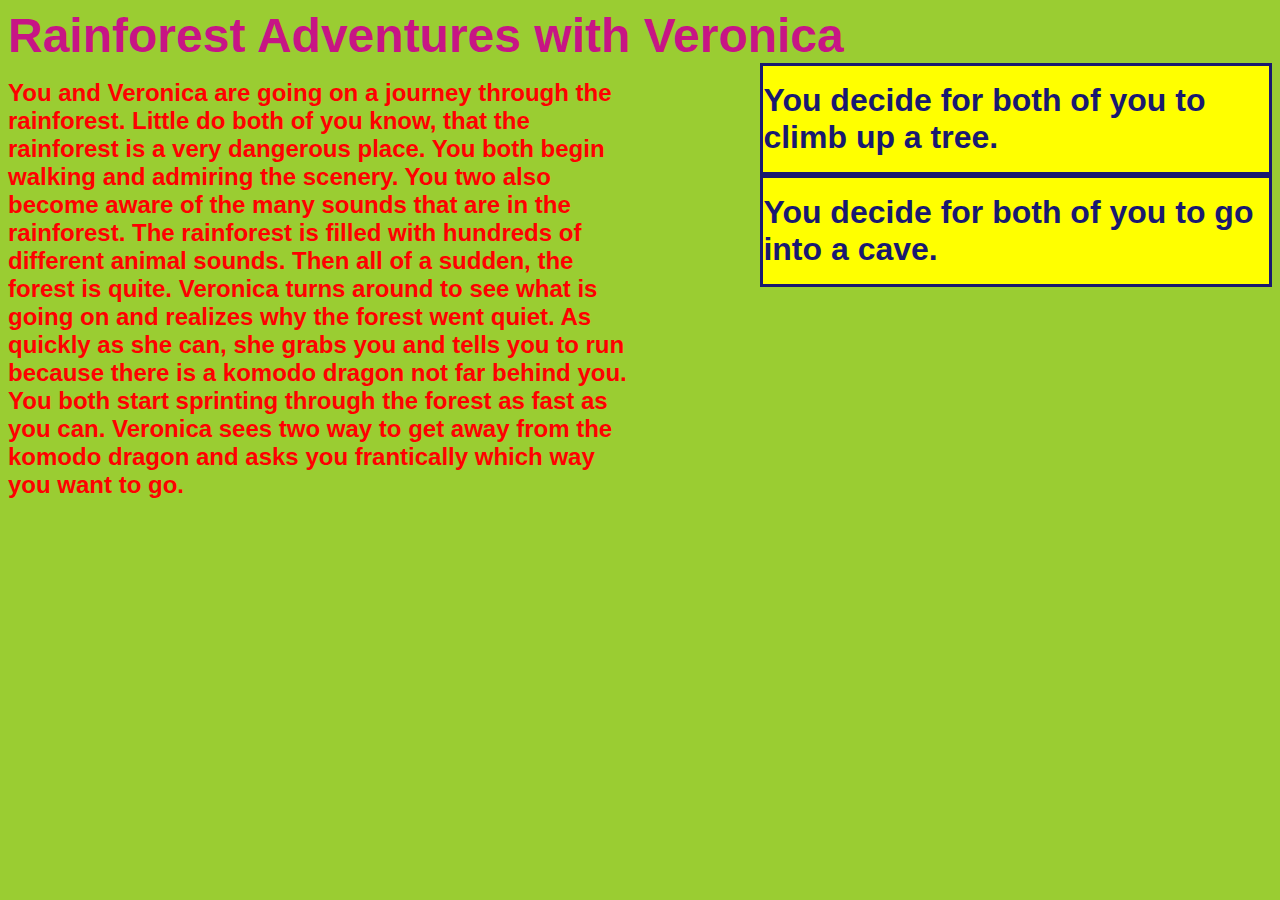
<file: Adventure Story/index.html>
<!DOCTYPE html>
<html>
  <head>
    <link rel="stylesheet"href="story.css"/>
  <title> Rainforest Adventures With Veronica
  </title>
  </head>
  <div style="width:100%">
  <body>
    <div style= "color:mediumvioletred; font-size:20;"
    <h1><b><font size="20"> Rainforest Adventures with Veronica</font></b>
    </h1>
  </div>


    <div style="float:left; width:50%; color:red">
    <p><b><font size="5">
      You and Veronica are going on a journey through the rainforest.
      Little do both of you know, that the rainforest is a very dangerous place.
      You both begin walking and admiring the scenery.
      You two also become aware of the many sounds that are in the rainforest.
      The rainforest is filled with hundreds of different animal sounds.  Then all of a sudden, the forest is quite.
      Veronica turns around to see what is going on and realizes why the forest went quiet.
      As quickly as she can, she grabs you and tells you to run because there is a komodo dragon not far behind you.
      You both start sprinting through the forest as fast as you can.
      Veronica sees two way to get away from the komodo dragon and asks you frantically which way you want to go.
    </font></b>
    </p>
    </div>
    <nav>
    <div style="float:right; width:40%; color:midnightblue" class="nav-tab">
      <p>
      <a class="navigation"href="tree.html"><b><font size="6">You decide for both of you to climb up a tree.</font></b></a>
      </p>
    </div>
    <div style="float:right; width:40%; color:midnightblue" class="nav-tab">
      <p>
      <a class="navigation" href="cave.html"><b><font size="6"> You decide for both of you to go into a cave.</font></b></a>
    </p>
    </div>
  </nav>

  </body>
  </div>
  <!--Author:Danielle Oden/-->
</html>
</file>
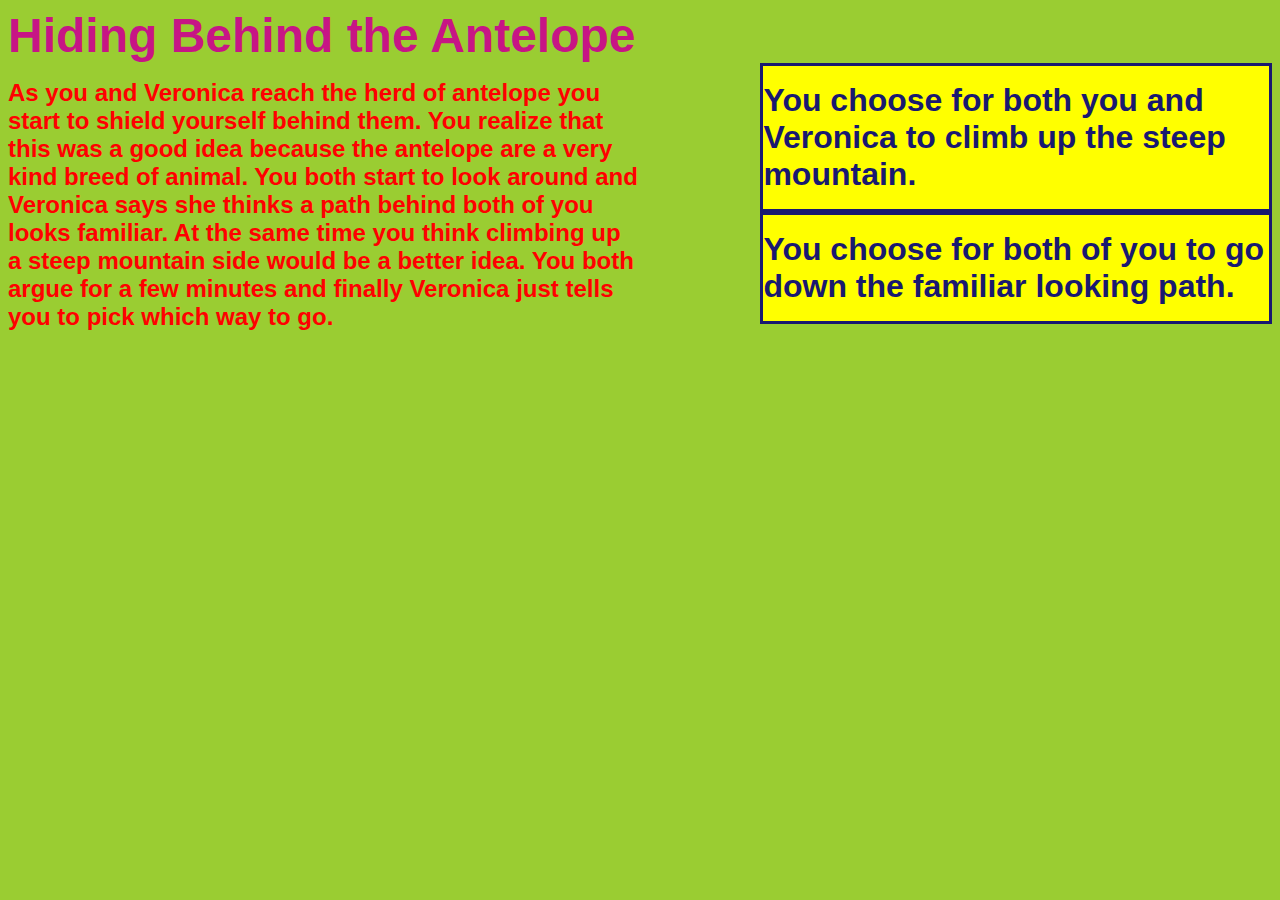
<file: Adventure Story/antelope.html>
<!DOCTYPE html>
<html>
  <head>
    <link rel="stylesheet"href="story.css"/>
  <title> Rainforest Adventures With Veronica
  </title>
  </head>
  <div style="width:100%">
  <body>
    <div style= "color:mediumvioletred; font-size:20;"
    <h1><b><font size="20"> Hiding Behind the Antelope</font></b>
    </h1>
  </div>


    <div style="float:left; width:50%; color:red">
    <p><b><font size="5">
      As you and Veronica reach the herd of antelope you start to shield yourself behind them.
      You realize that this was a good idea because the antelope are a very kind breed of animal.
      You both start to look around and Veronica says she thinks a path behind both of you looks familiar.
      At the same time you think climbing up a steep mountain side would be a better idea.
      You both argue for a few minutes and finally Veronica just tells you to pick which way to go.


    </font></b>
    </p>
    </div>
    <nav>
    <div style="float:right; width:40%; color:midnightblue" class="nav-tab">
      <p>
      <a class="navigation"href="mountain2.html"><b><font size="6">You choose for both you and Veronica to climb up the steep mountain.</font></b></a>
      </p>
    </div>
    <div style="float:right; width:40%; color:midnightblue" class="nav-tab">
      <p>
      <a class="navigation" href="familiar.html"><b><font size="6"> You choose for both of you to go down the familiar looking path. </font></b></a>
    </p>
    </div>
  </nav>

  </body>
  </div>
  <!--Author:Danielle Oden/-->
</html>
</file>
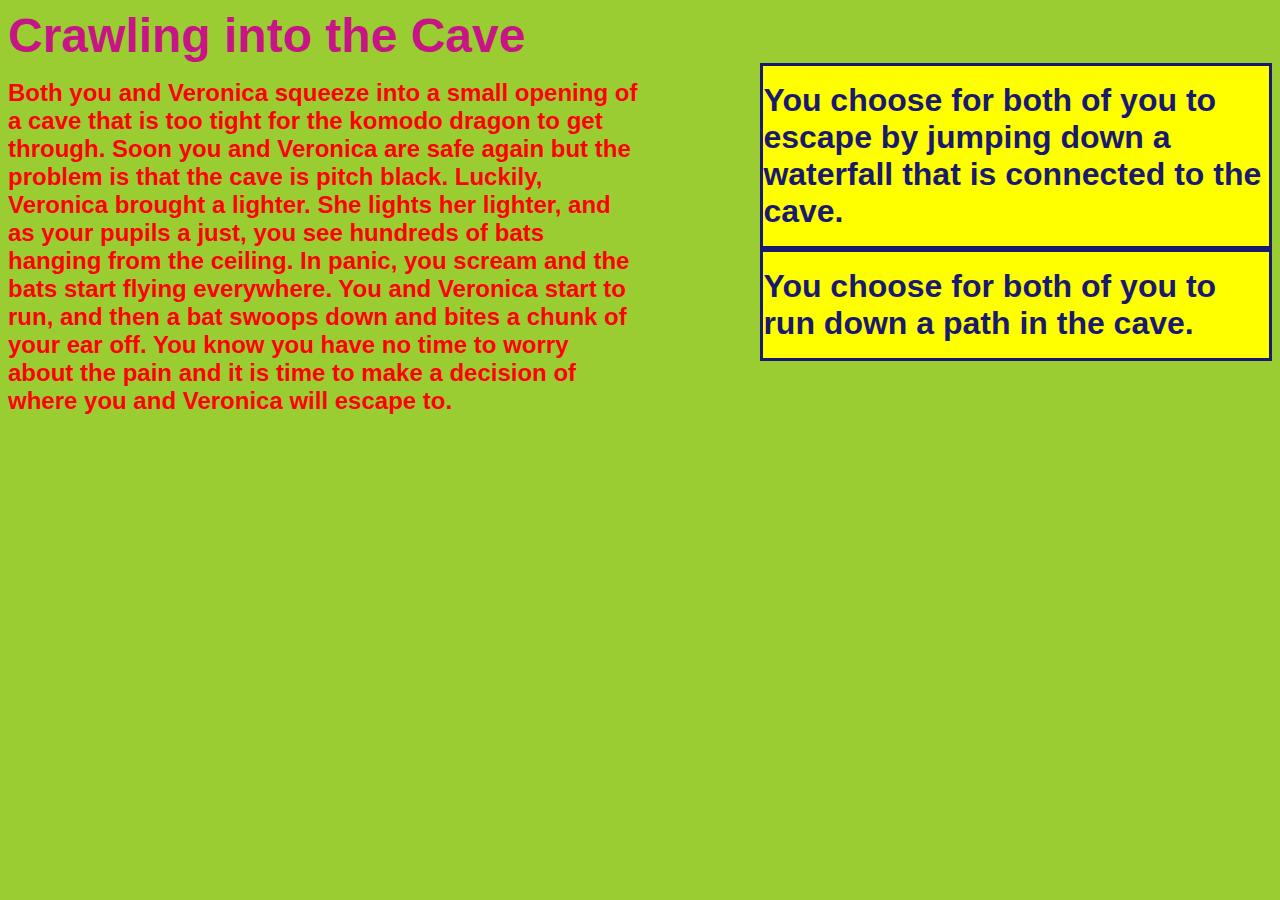
<file: Adventure Story/cave.html>
<!DOCTYPE html>
<html>
  <head>
    <link rel="stylesheet"href="story.css"/>
  <title> Rainforest Adventures with Veronica
  </title>
  </head>
  <div style="width:100%">
  <body>
    <div style= "color:mediumvioletred; font-size:20;"
    <h1><b><font size="20"> Crawling into the Cave</font></b>
    </h1>
  </div>


    <div style="float:left; width:50%; color:red">
    <p><b><font size="5">
      Both you and Veronica squeeze into a small opening of a cave that is too tight for the komodo dragon to get through.
        Soon you and Veronica are safe again but the problem is that the cave is pitch black.
        Luckily, Veronica brought a lighter.
        She lights her lighter, and as your pupils a just, you see hundreds of bats hanging from the ceiling.
        In panic, you scream and the bats start flying everywhere.
        You and Veronica start to run, and then a bat swoops down and bites a chunk of your ear off.
        You know you have no time to worry about the pain and it is time to make a decision of where you and Veronica will escape to.


    </font></b>
    </p>
    </div>
    <nav>
    <div style="float:right; width:40%; color:midnightblue" class="nav-tab">
      <p>
      <a class="navigation"href="waterfall.html"><b><font size="6">You choose for both of you to escape by jumping
         down a waterfall that is connected to the cave.</font></b></a>
      </p>
    </div>
    <div style="float:right; width:40%; color:midnightblue" class="nav-tab">
      <p>
      <a class="navigation" href="path.html"><b><font size="6"> You choose for both of you to run down a path in the cave.</font></b></a>
    </p>
    </div>
  </nav>

  </body>
  </div>
  <!--Author:Danielle Oden/-->
</html>
</file>
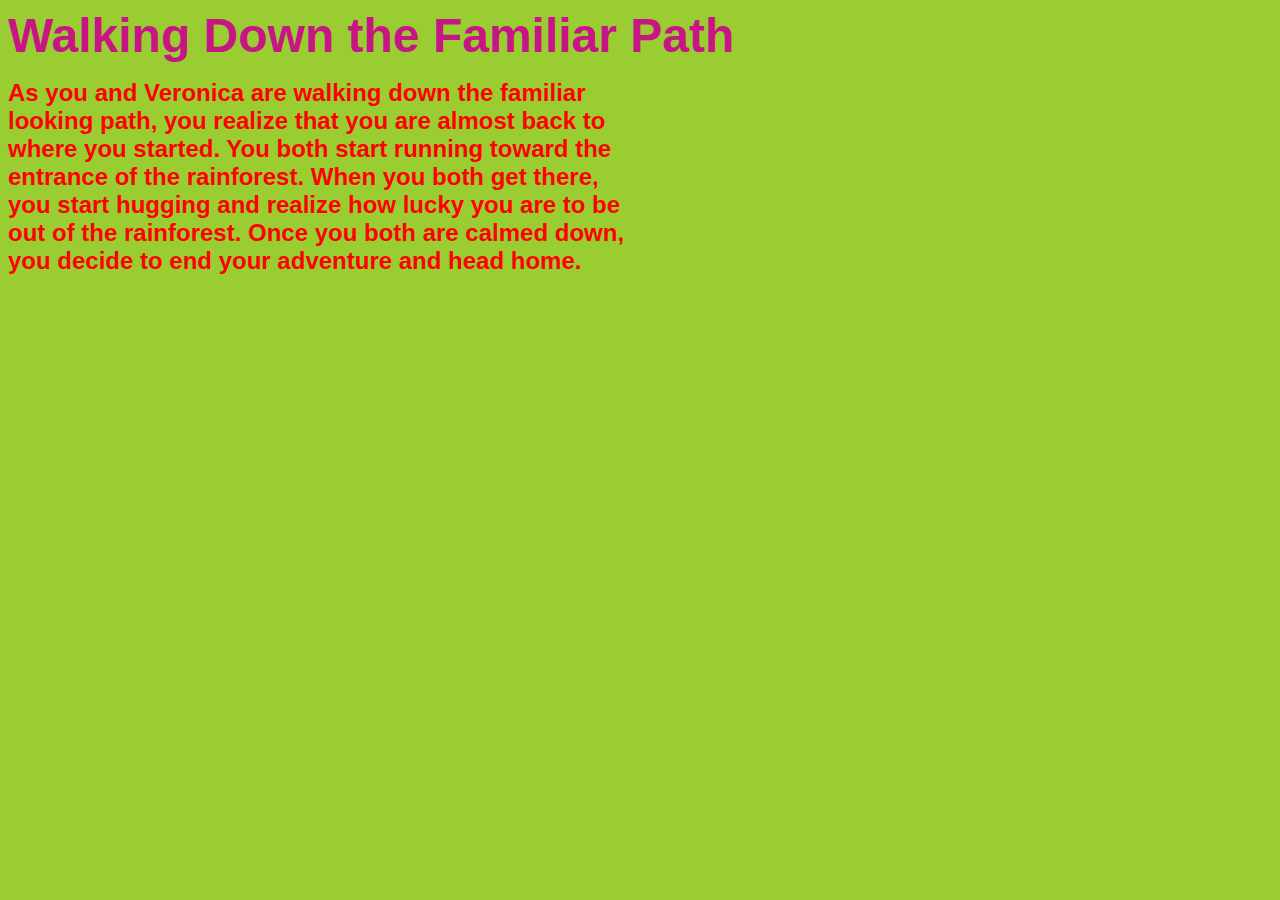
<file: Adventure Story/familiar.html>
<!DOCTYPE html>
<html>
  <head>
    <link rel="stylesheet"href="story.css"/>
  <title> Rainforest Adventures With Veronica
  </title>
  </head>
  <div style="width:100%">
  <body>
    <div style= "color:mediumvioletred; font-size:20;"
    <h1><b><font size="20"> Walking Down the Familiar Path</font></b>
    </h1>
  </div>


    <div style="float:left; width:50%; color:red">
    <p><b><font size="5">
      As you and Veronica are walking down the familiar looking path, you realize that you are almost back to where you started.
      You both start running toward the entrance of the rainforest.
      When you both get there, you start hugging and realize how lucky you are to be out of the rainforest.
      Once you both are calmed down, you decide to end your adventure and head home.
    </font></b>
    </p>
    </div>


  </body>
  </div>
  <!--Author:Danielle Oden/-->
</html>
</file>
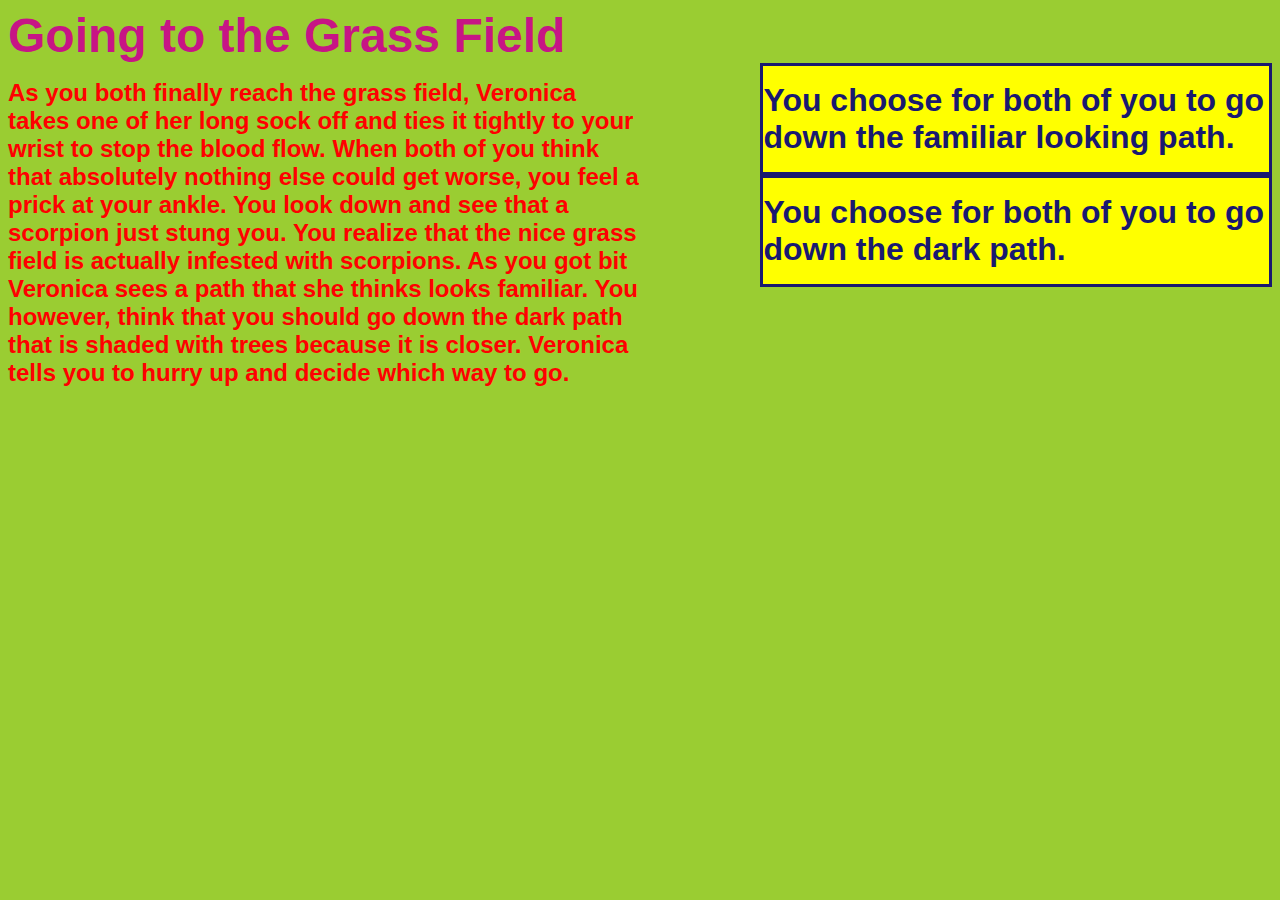
<file: Adventure Story/grass.html>
<!DOCTYPE html>
<html>
  <head>
    <link rel="stylesheet"href="story.css"/>
  <title> Rainforest Adventures With Veronica
  </title>
  </head>
  <div style="width:100%">
  <body>
    <div style= "color:mediumvioletred; font-size:20;"
    <h1><b><font size="20"> Going to the Grass Field</font></b>
    </h1>
  </div>


    <div style="float:left; width:50%; color:red">
    <p><b><font size="5">
      As you both finally reach the grass field, Veronica takes one of her long sock off and ties it tightly to your wrist to stop the blood flow.
      When both of you think that absolutely nothing else could get worse, you feel a prick at your ankle.
      You look down and see that a scorpion just stung you.
      You realize that the nice grass field is actually infested with scorpions.
      As you got bit Veronica sees a path that she thinks looks familiar.
      You however, think that you should go down the dark path that is shaded with trees because it is closer.
      Veronica tells you to hurry up and decide which way to go.
    </font></b>
    </p>
    </div>
    <nav>
    <div style="float:right; width:40%; color:midnightblue" class="nav-tab">
      <p>
      <a class="navigation"href="familiar.html"><b><font size="6">You choose for both of you to go down the familiar looking path. </font></b></a>
      </p>
    </div>
    <div style="float:right; width:40%; color:midnightblue" class="nav-tab">
      <p>
      <a class="navigation" href="dark.html"><b><font size="6"> You choose for both of you to go down the dark path.</font></b></a>
    </p>
    </div>
  </nav>

  </body>
  </div>
  <!--Author:Danielle Oden/-->
</html>
</file>
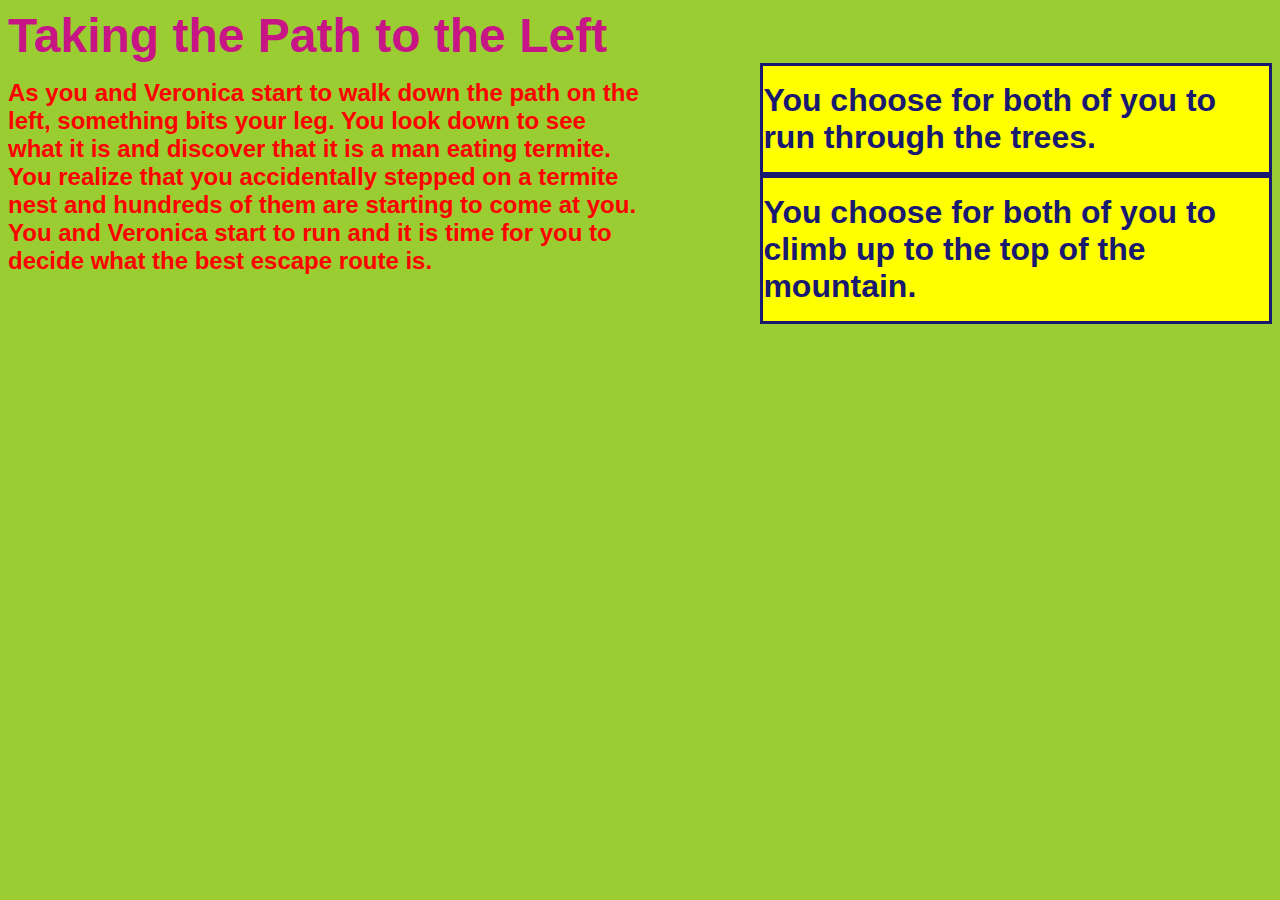
<file: Adventure Story/left.html>
<!DOCTYPE html>
<html>
  <head>
    <link rel="stylesheet"href="story.css"/>
  <title> Rainforest Adventures With Veronica
  </title>
  </head>
  <div style="width:100%">
  <body>
    <div style= "color:mediumvioletred; font-size:20;"
    <h1><b><font size="20"> Taking the Path to the Left</font></b>
    </h1>
  </div>


    <div style="float:left; width:50%; color:red">
    <p><b><font size="5">
      As you and Veronica start to walk down the path on the left, something bits your leg.
      You look down to see what it is and discover that it is a man eating termite.
      You realize that you accidentally stepped on a termite nest and hundreds of them are starting to come at you.
      You and Veronica start to run and it is time for you to decide what the best escape route is.
    </font></b>
    </p>
    </div>
    <nav>
    <div style="float:right; width:40%; color:midnightblue" class="nav-tab">
      <p>
      <a class="navigation"href="treepath.html"><b><font size="6">You choose for both of you to run through the trees.</font></b></a>
      </p>
    </div>
    <div style="float:right; width:40%; color:midnightblue" class="nav-tab">
      <p>
      <a class="navigation" href="mountain.html"><b><font size="6"> You choose for both of you to climb up to the top of the mountain.</font></b></a>
    </p>
    </div>
  </nav>

  </body>
  </div>
  <!--Author:Danielle Oden/-->
</html>
</file>
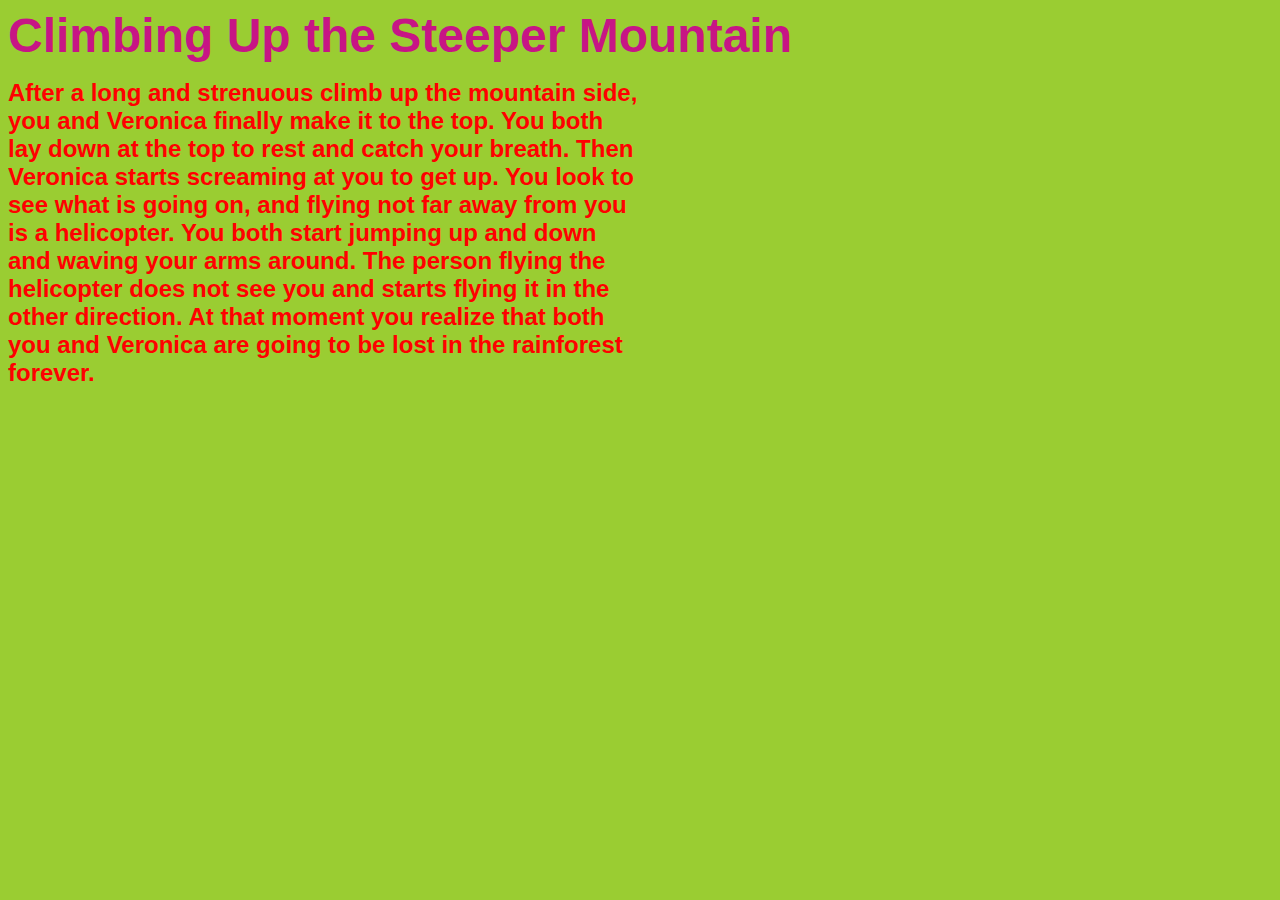
<file: Adventure Story/mountain2.html>
<!DOCTYPE html>
<html>
  <head>
    <link rel="stylesheet"href="story.css"/>
  <title> Rainforest Adventures with Veronica
  </title>
  </head>
  <div style="width:100%">
  <body>
    <div style= "color:mediumvioletred; font-size:20;"
    <h1><b><font size="20"> Climbing Up the Steeper Mountain</font></b>
    </h1>
  </div>


    <div style="float:left; width:50%; color:red">
    <p><b><font size="5">
      After a long and strenuous climb up the mountain side, you and Veronica finally make it to the top.
      You both lay down at the top to rest and catch your breath.
      Then Veronica starts screaming at you to get up.
      You look to see what is going on, and flying not far away from you is a helicopter.
      You both start jumping up and down and waving your arms around.
      The person flying the helicopter does not see you and starts flying it in the other direction.
      At that moment you realize that both you and Veronica are going to be lost in the rainforest forever.

    </p>
    </div>

  </body>
  </div>
  <!--Author:Danielle Oden/-->
</html>
</file>
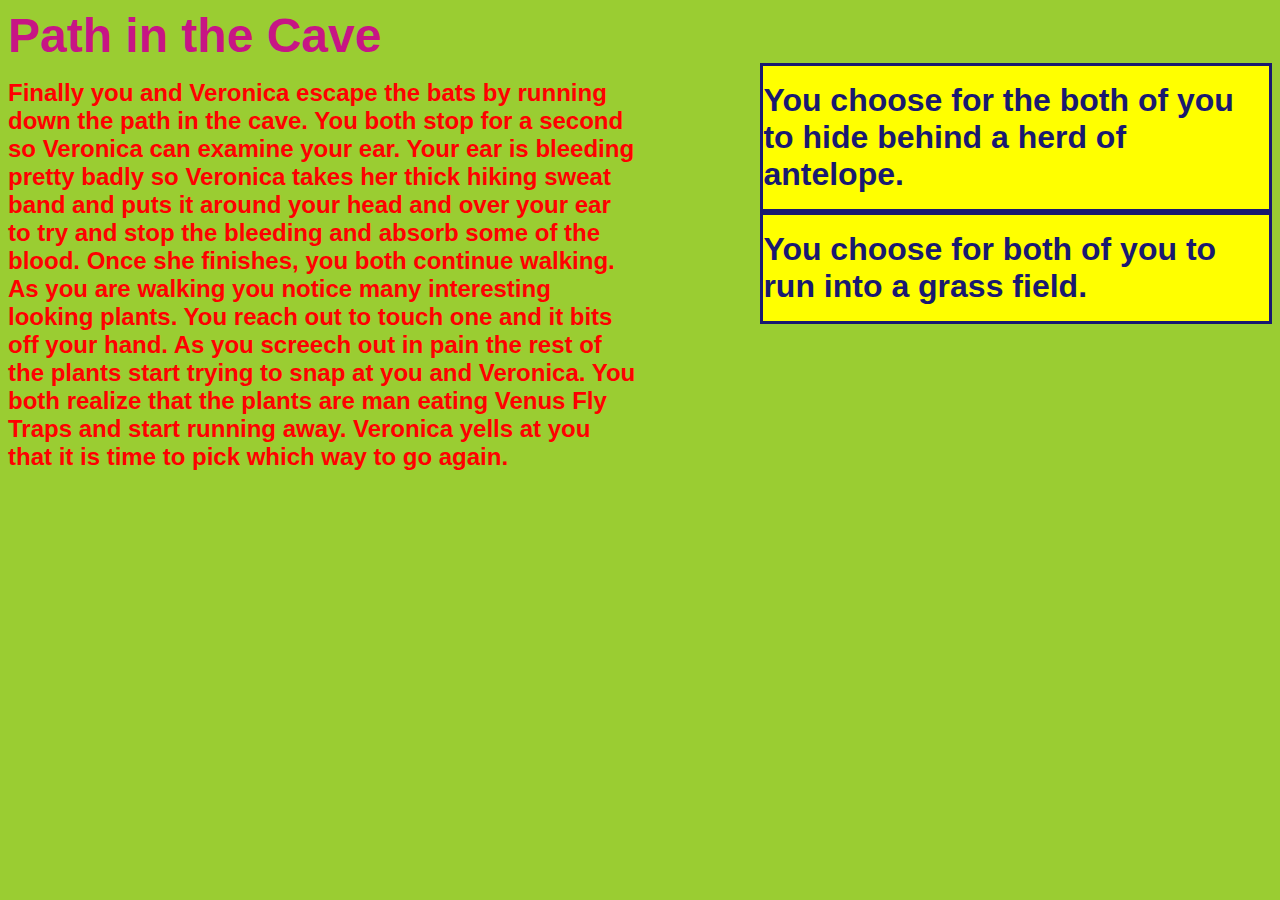
<file: Adventure Story/path.html>
<!DOCTYPE html>
<html>
  <head>
    <link rel="stylesheet"href="story.css"/>
  <title> Rainforest Adventures With Veronica
  </title>
  </head>
  <div style="width:100%">
  <body>
    <div style= "color:mediumvioletred; font-size:20;"
    <h1><b><font size="20"> Path in the Cave</font></b>
    </h1>
  </div>


    <div style="float:left; width:50%; color:red">
    <p><b><font size="5">
      Finally you and Veronica escape the bats by running down the path in the cave.
        You both stop for a second so Veronica can examine your ear.
        Your ear is bleeding pretty badly so Veronica takes her thick hiking sweat band
        and puts it around your head and over your ear to try and stop the bleeding and absorb some of the blood.
         Once she finishes, you both continue walking.
         As you are walking you notice many interesting looking plants.
         You reach out to touch one and it bits off your hand.
         As you screech out in pain the rest of the plants start trying to snap at you and Veronica.
         You both realize that the plants are man eating Venus Fly Traps and start running away.
        Veronica yells at you that it is time to pick which way to go again.
    </font></b>
    </p>
    </div>
    <nav>
    <div style="float:right; width:40%; color:midnightblue" class="nav-tab">
      <p>
      <a class="navigation"href="antelope.html"><b><font size="6">You choose for the both of you to hide behind a herd of antelope.</font></b></a>
      </p>
    </div>
    <div style="float:right; width:40%; color:midnightblue" class="nav-tab">
      <p>
      <a class="navigation" href="grass.html"><b><font size="6"> You choose for both of you to run into a grass field.</font></b></a>
    </p>
    </div>
  </nav>

  </body>
  </div>
  <!--Author:Danielle Oden/-->
</html>
</file>
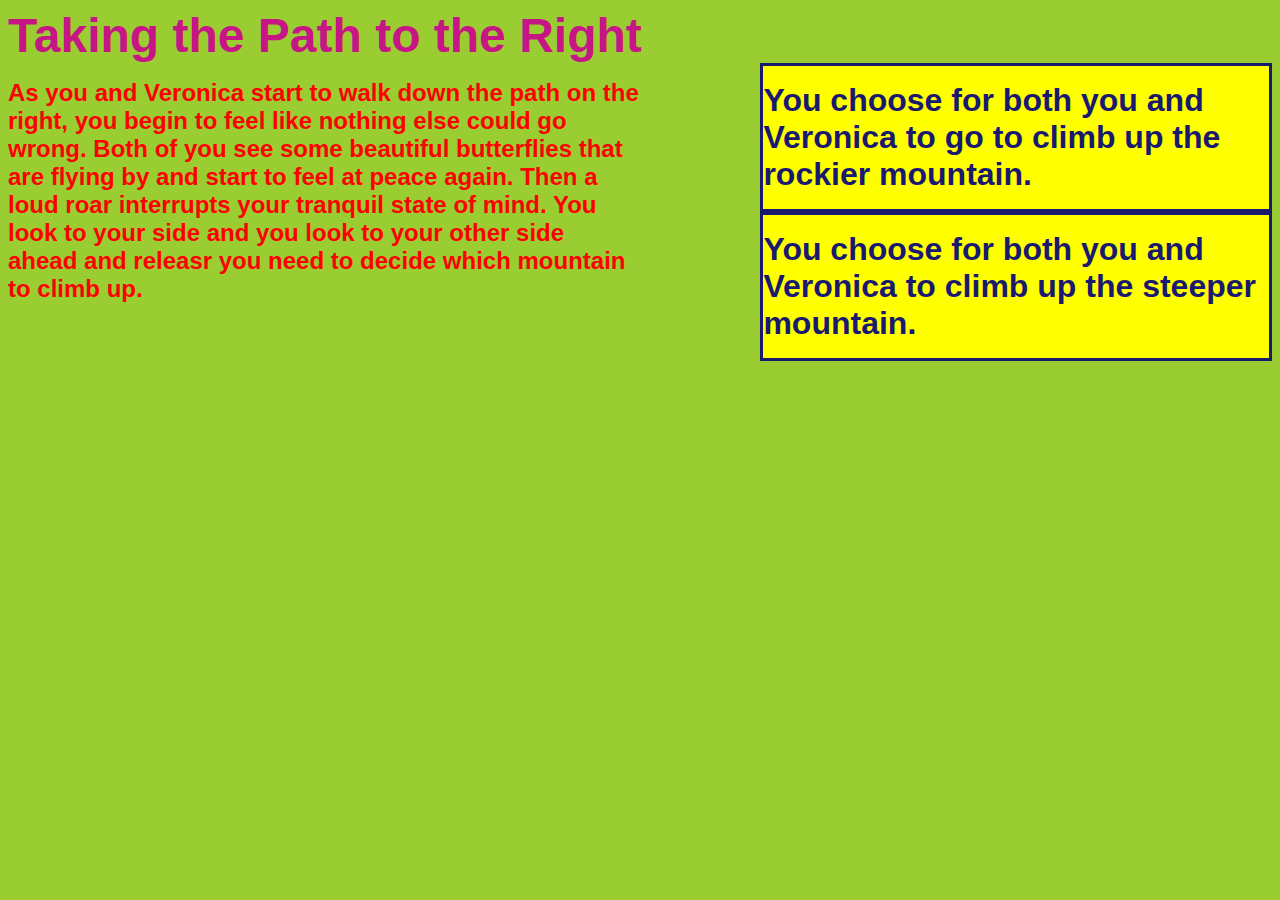
<file: Adventure Story/right.html>
<!DOCTYPE html>
<html>
  <head>
    <link rel="stylesheet"href="story.css"/>
  <title> Rainforest Adventures With Veronica
  </title>
  </head>
  <div style="width:100%">
  <body>
    <div style= "color:mediumvioletred; font-size:20;"
    <h1><b><font size="20"> Taking the Path to the Right</font></b>
    </h1>
  </div>


    <div style="float:left; width:50%; color:red">
    <p><b><font size="5">
    As you and Veronica start to walk down the path on the right, you begin to feel like nothing else could go wrong.
    Both of you see some beautiful butterflies that are flying by and start to feel at peace again.
    Then a loud roar interrupts your tranquil state of mind.
    You look to your side and you look to your other side ahead and releasr you need to decide which mountain to climb up.
    </font></b>
    </p>
    </div>
    <nav>
    <div style="float:right; width:40%; color:midnightblue" class="nav-tab">
      <p>
      <a class="navigation"href="mountain.html"><b><font size="6">You choose for both you and Veronica to go to climb up the rockier mountain.</font></b></a>
      </p>
    </div>
    <div style="float:right; width:40%; color:midnightblue" class="nav-tab">
      <p>
      <a class="navigation" href="mountain2.html"><b><font size="6"> You choose for both you and Veronica to climb up the steeper mountain.</font></b></a>
    </p>
    </div>
  </nav>

  </body>
  </div>
  <!--Author:Danielle Oden/-->
</html>
</file>
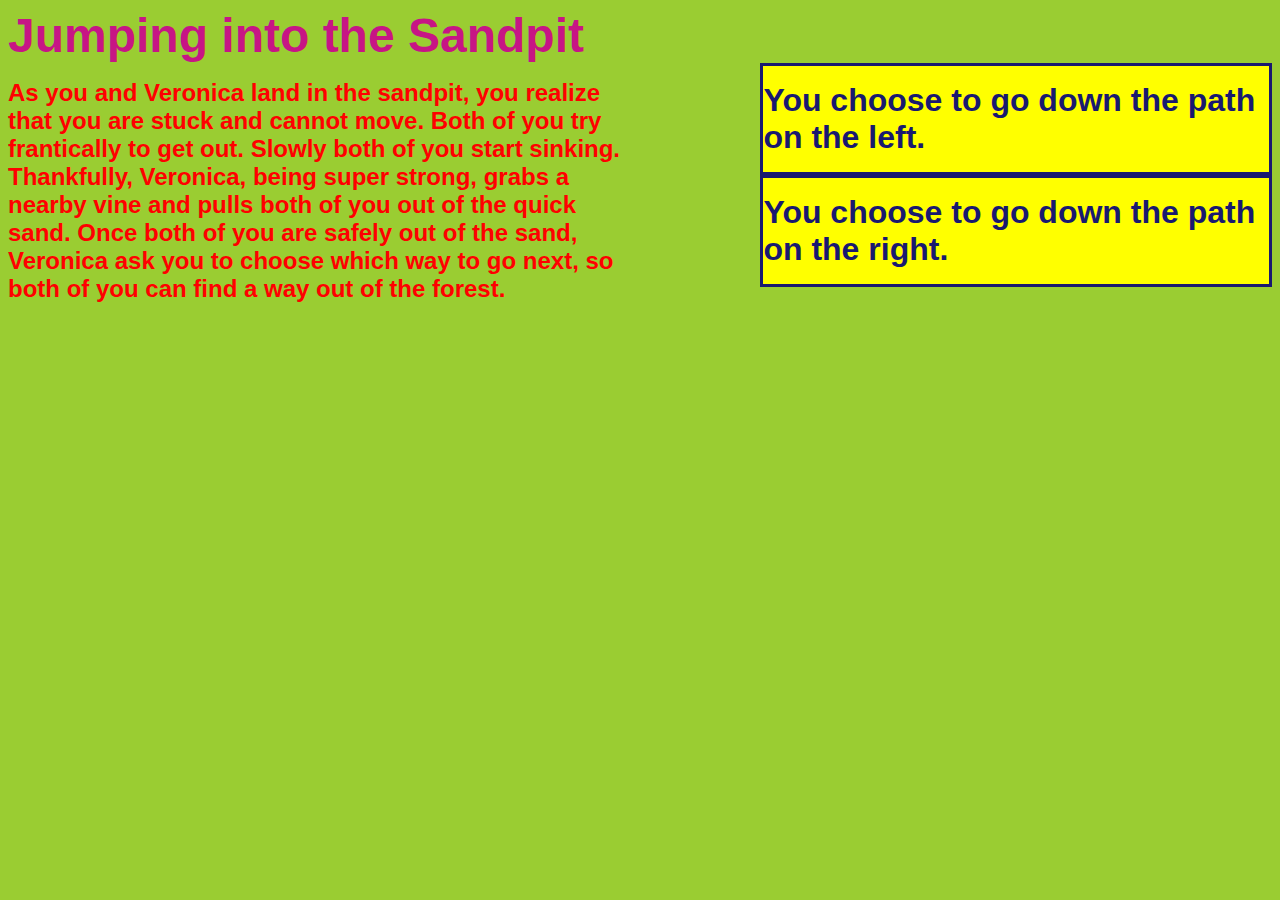
<file: Adventure Story/sandpit.html>
<!DOCTYPE html>
<html>
  <head>
    <link rel="stylesheet"href="story.css"/>
  <title> Rainforest Adventures With Veronica
  </title>
  </head>
  <div style="width:100%">
  <body>
    <div style= "color:mediumvioletred; font-size:20;"
    <h1><b><font size="20"> Jumping into the Sandpit</font></b>
    </h1>
  </div>


    <div style="float:left; width:50%; color:red">
    <p><b><font size="5">
    As you and Veronica land in the sandpit, you realize that you are stuck and cannot move.
    Both of you try frantically to get out.
    Slowly both of you start sinking.
    Thankfully, Veronica, being super strong, grabs a nearby vine and pulls both of you out of the quick sand.
    Once both of you are safely out of the sand, Veronica ask you to choose which way to go next,
    so both of you can find a way out of the forest.
    </font></b>
    </p>
    </div>
    <nav>
    <div style="float:right; width:40%; color:midnightblue" class="nav-tab">
      <p>
      <a class="navigation"href="left.html"><b><font size="6">You choose to go down the path on the left.</font></b></a>
      </p>
    </div>
    <div style="float:right; width:40%; color:midnightblue" class="nav-tab">
      <p>
      <a class="navigation" href="right.html"><b><font size="6"> You choose to go down the path on the right.</font></b></a>
    </p>
    </div>
  </nav>

  </body>
  </div>
  <!--Author:Danielle Oden/-->
</html>
</file>
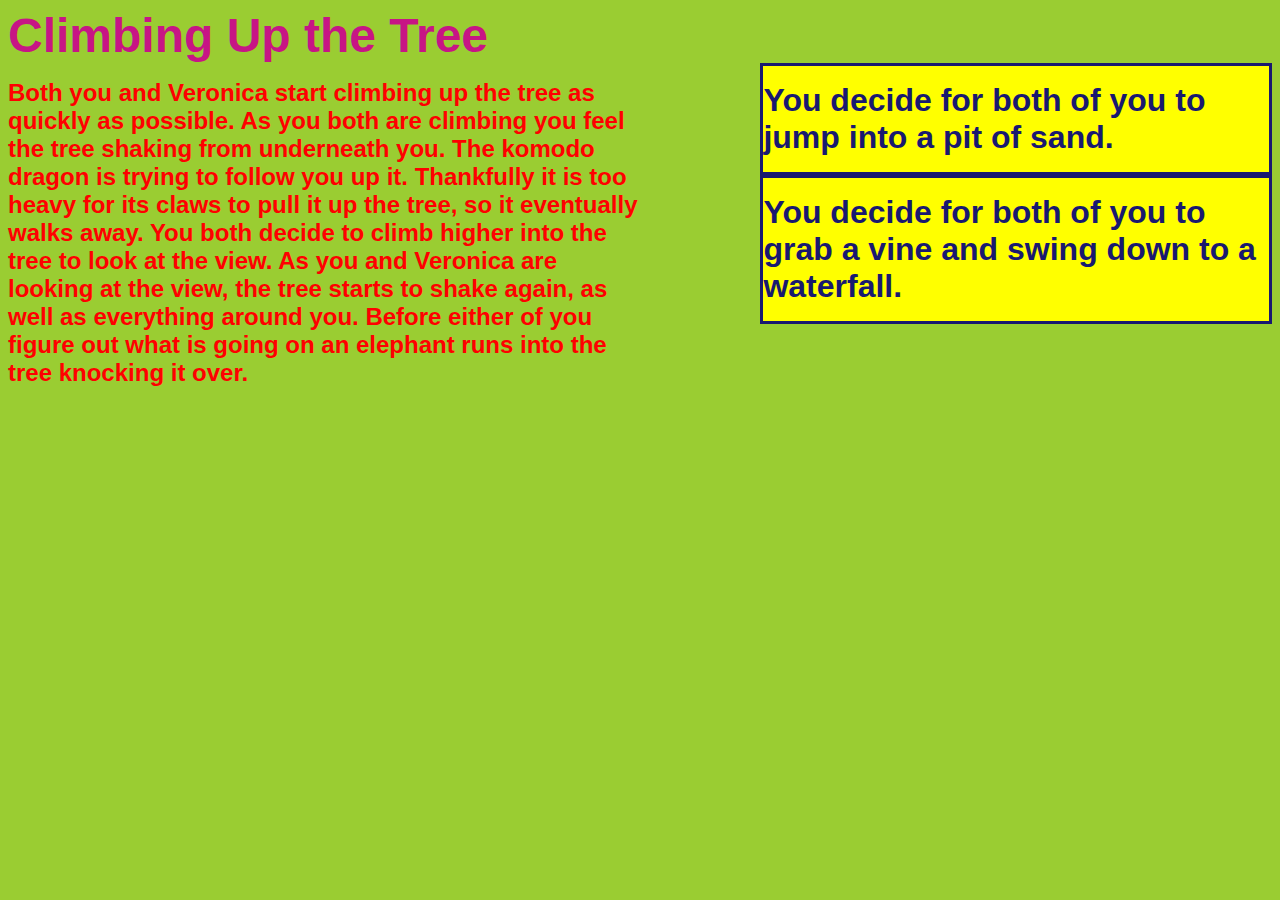
<file: Adventure Story/tree.html>
<!DOCTYPE html>
<html>
  <head>
    <link rel="stylesheet"href="story.css"/>
  <title> Rainforest Adventures with Veronica
  </title>
  </head>
  <div style="width:100%">
  <body>
    <div style= "color:mediumvioletred; font-size:20;"
    <h1><b><font size="20"> Climbing Up the Tree</font></b>
    </h1>
  </div>


    <div style="float:left; width:50%; color:red">
    <p><b><font size="5">
    Both you and Veronica start climbing up the tree as quickly as possible.
      As you both are climbing you feel the tree shaking from underneath you.
      The komodo dragon is trying to follow you up it.
      Thankfully it is too heavy for its claws to pull it up the tree, so it eventually walks away.
      You both decide to climb higher into the tree to look at the view.
      As you and Veronica are looking at the view, the tree starts to shake again, as well as everything around you.
      Before either of you figure out what is going on an elephant runs into the tree knocking it over.
    </font></b>
    </p>
    </div>
    <nav>
    <div style="float:right; width:40%; color:midnightblue" class="nav-tab">
      <p>
      <a class="navigation"href="sandpit.html"><b><font size="6">You decide for both of you to jump into a pit of sand.</font></b></a>
      </p>
    </div>
    <div style="float:right; width:40%; color:midnightblue" class="nav-tab">
      <p>
      <a class="navigation" href="waterfall.html"><b><font size="6"> You decide for both of you to grab a vine and swing down to a waterfall.</font></b></a>
    </p>
    </div>
  </nav>

  </body>
  </div>
  <!--Author:Danielle Oden/-->
</html>
</file>
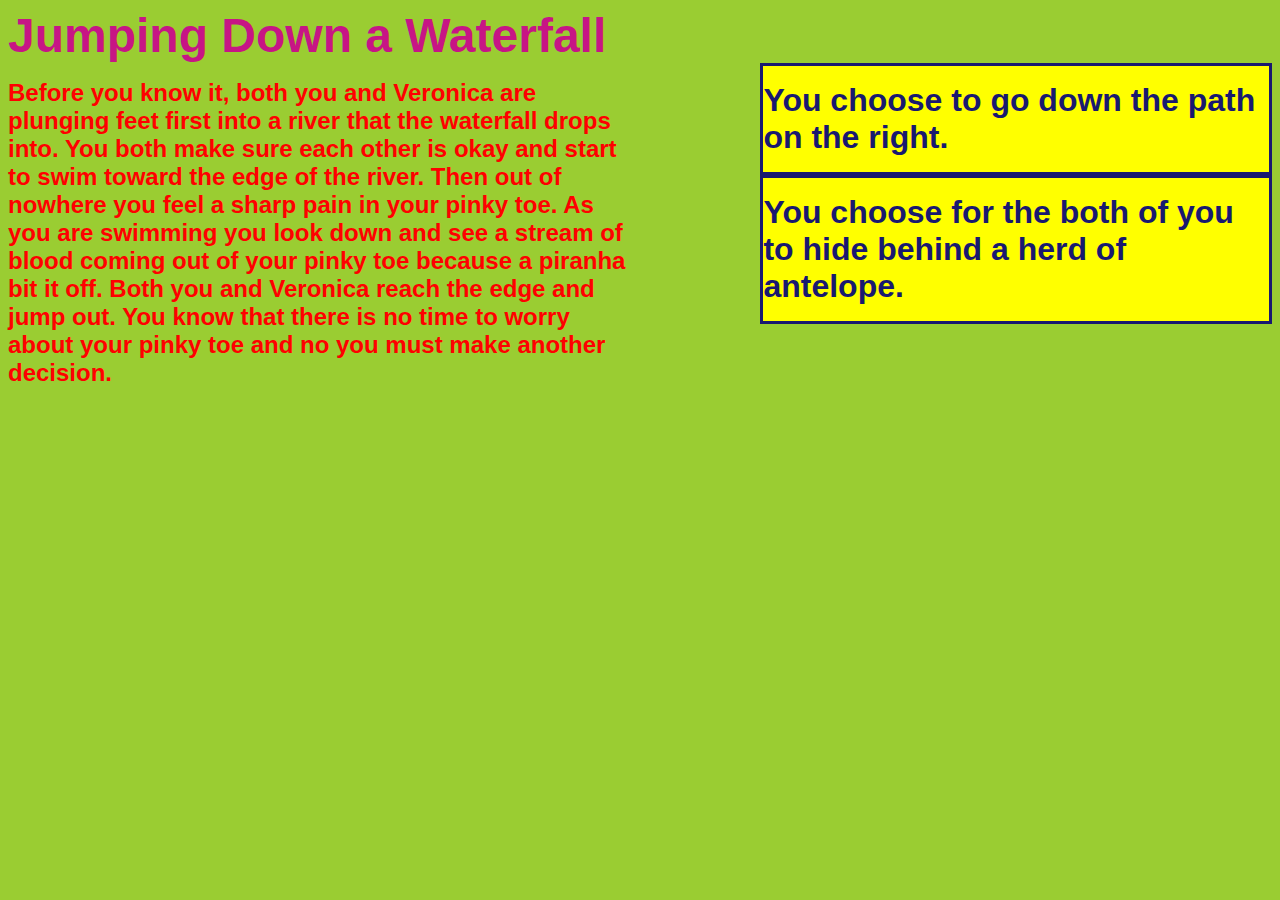
<file: Adventure Story/waterfall.html>
<!DOCTYPE html>
<html>
  <head>
    <link rel="stylesheet"href="story.css"/>
  <title> Rainforest Adventures With Veronica
  </title>
  </head>
  <div style="width:100%">
  <body>
    <div style= "color:mediumvioletred; font-size:20;"
    <h1><b><font size="20"> Jumping Down a Waterfall</font></b>
    </h1>
  </div>


    <div style="float:left; width:50%; color:red">
    <p><b><font size="5">
      Before you know it, both you and Veronica are plunging feet first into a river that the waterfall drops into.
      You both make sure each other is okay and start to swim toward the edge of the river.
      Then out of nowhere you feel a sharp pain in your pinky toe.
      As you are swimming you look down and see a stream of blood coming out of your pinky toe because a piranha bit it off.
      Both you and Veronica reach the edge and jump out.
      You know that there is no time to worry about your pinky toe and no you must make another decision.
    </font></b>
    </p>
    </div>
    <nav>
    <div style="float:right; width:40%; color:midnightblue" class="nav-tab">
      <p>
      <a class="navigation"href="right.html"><b><font size="6">You choose to go down the path on the right.</font></b></a>
      </p>
    </div>
    <div style="float:right; width:40%; color:midnightblue" class="nav-tab">
      <p>
      <a class="navigation" href="antelope.html"><b><font size="6"> You choose for the both of you to hide behind a herd of antelope.</font></b></a>
    </p>
    </div>
  </nav>

  </body>
  </div>
  <!--Author:Danielle Oden/-->
</html>
</file>
<file: Adventure Story/story.css>
body {background-color:yellowgreen; font-family: "Comic Sans MS", cursive, sans-serif }
.nav-tab:hover { background-color: deeppink }
.navigation{text-decoration:none;color: midnightblue}
.nav-tab {border-style: solid; background-color: yellow}
</file>
